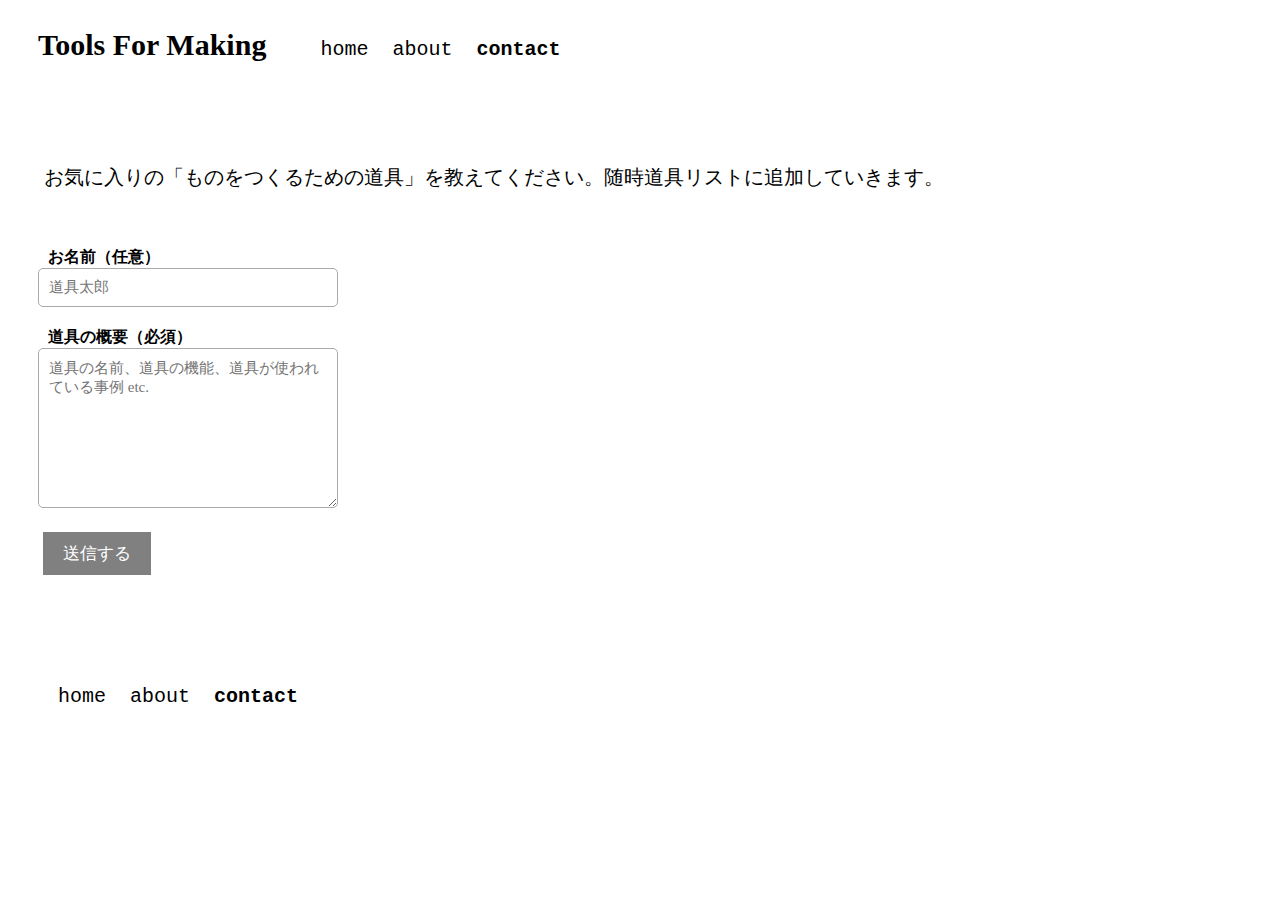
<file: index.html>
<!DOCTYPE html>
<html>
  <head>
    <meta charset="utf-8">
    <title>Tools For Making: Contact</title>
    <link rel="stylesheet" href="ToolsForMaking_contact.css">
  </head>
  <body>
    <div class="header">
      <div class="content">
        <h1 class="icon">Tools For Making</h1>
        <ul class="header-list">
          <li><a class="home" href="https://hirokiawaji.github.io/ToolsForMaking.github.io/">home</a></li>
          <li><a class="policy" href="https://hirokiawaji.github.io/ToolsForMaking_about.github.io/">about</a></li>
          <li><a class="contact" >contact</a></li>

        </ul>
      </div>
    </div>
    <div class="main">
      <h2>お気に入りの「ものをつくるための道具」を教えてください。随時道具リストに追加していきます。</h2>
      <form action="txt.php" method="post">
        <div class="yourname">
          <label for="name" class="label">お名前（任意）</label>
        </div>
        <div class="yourname">
          <input class="inputs" id="name" type="text" name="name" placeholder="道具太郎">
        </div>
        <div class="tools">
          <label for="comment" class="label">道具の概要（必須）</label>
        </div>
        <div class="tools_2">
          <textarea class="inputs" id="comment" name="body" placeholder="道具の名前、道具の機能、道具が使われている事例 etc."></textarea>
        </div>
        <div class="submit">
          <input type="submit" value="送信する">
        </div>
      </form>
    </div>

    <div class="footer">
      <div class="content">
        <ul class="header-list">
          <li><a class="home" href="https://hirokiawaji.github.io/ToolsForMaking.github.io/">home</a></li>
          <li><a class="policy" href="https://hirokiawaji.github.io/ToolsForMaking_about.github.io/">about</a></li>
          <li><a class="contact" >contact</a></li>
        </ul>
      </div>
    </div>

  </body>
</html>
</file>
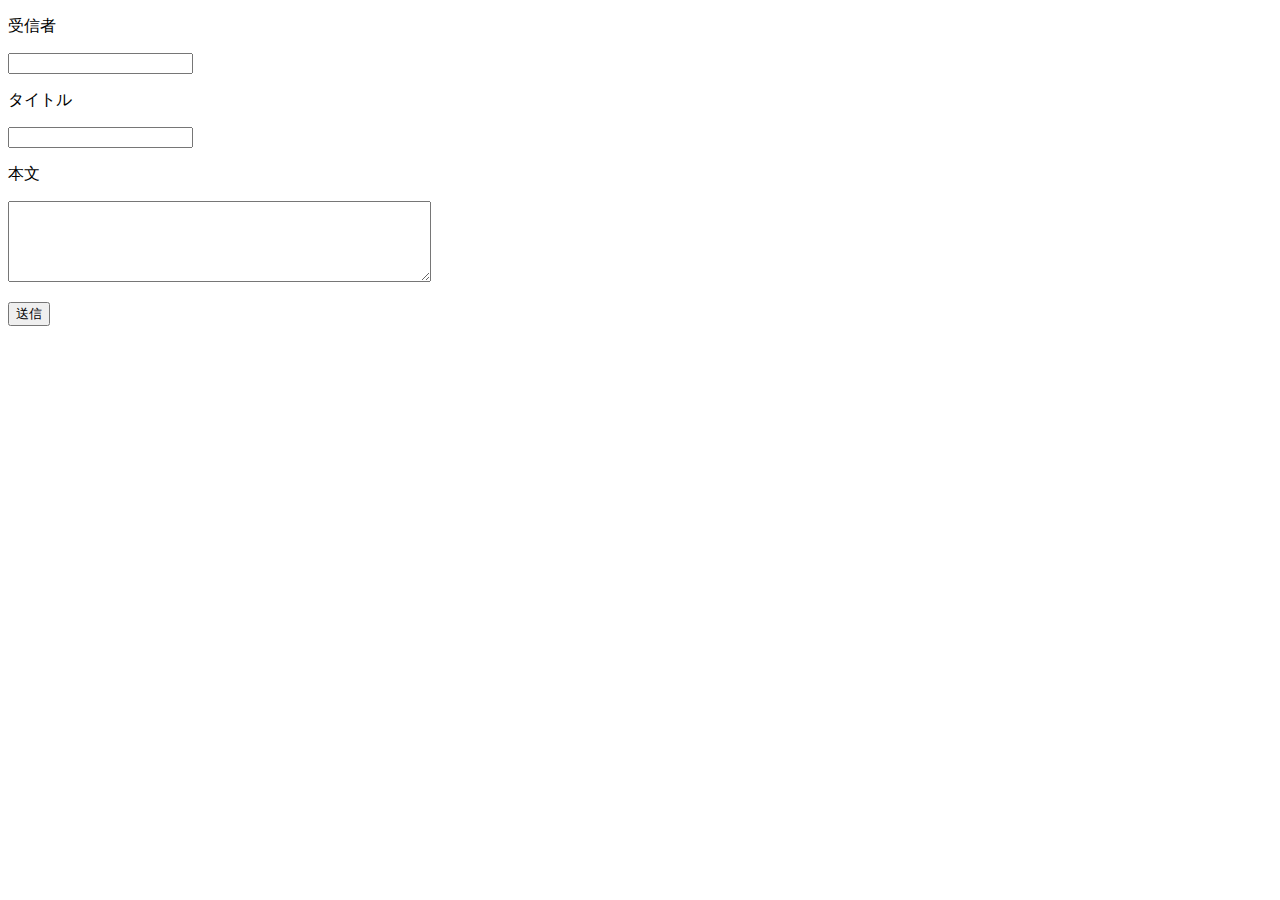
<file: mail.html>
<!DOCTYPE html>
<html>
	<head>
		<meta charset="utf-8" />
		<script type="text/javascript" charset="UTF-8"></script>
	</head>
	<body>
		<form action="./mail_ex.php" method="post">
		<p>受信者</p><input type="text" name="to">
		<p>タイトル</p><input type="text" name="title">
		<p>本文</p><textarea name="content" cols="50" rows="5"></textarea>
		<p><input type="submit" name="send" value="送信"></p>
		</form>
	</body>
</html>
</file>
<file: ToolsForMaking_contact.css>
.header-list{
  list-style: none;
}
*{
  box-sizing: border-box;
}
.header-list li{
  display:inline-block;
  margin:10px;
  font-family:courier;
  font-size:20px;
}
.header-list {
  display:inline-block;
  text-align:right;
}
.icon{
  display:inline-block;
  font-family:serif;
  margin-left:30px;
  font-weight:bold;
}
.header{
  height:50px;
}
.main li{
  display:inline-block;
  width:14%;
  list-style: none;
}
.footer{
  margin-top:100px;
}
.footer ul{
  margin-top:0px;
}
h2{
  font-family:serif;
  font-size:20px;
  font-weight:normal;
  margin-left: 30px;
  margin-top: 100px;

}
h2{
  position: relative;
  padding: 0.3em;
}
.title_wood h2:after {
  content: '';
  position: absolute;
  left: 0;
  bottom: 0;
  width: 100%;
  height: 7px;
  background: repeating-linear-gradient(-45deg, #F5A500, #F5A500 2px, white 2px, white 4px);
}
.title_concrete h2:after {
  content: '';
  position: absolute;
  left: 0;
  bottom: 0;
  width: 100%;
  height: 7px;
  background: repeating-linear-gradient(-45deg, #20508D, #20508D 2px, white 2px, white 4px);
}
.title_stone h2:after {
  content: '';
  position: absolute;
  left: 0;
  bottom: 0;
  width: 100%;
  height: 7px;
  background: repeating-linear-gradient(-45deg, #B82B1F, #B82B1F 2px, white 2px, white 4px);
}
.title_metal h2:after {
  content: '';
  position: absolute;
  left: 0;
  bottom: 0;
  width: 100%;
  height: 7px;
  background: repeating-linear-gradient(-45deg, #439367, #439367 2px, white 2px, white 4px);
}
.title_soil h2:after {
  content: '';
  position: absolute;
  left: 0;
  bottom: 0;
  width: 100%;
  height: 7px;
  background: repeating-linear-gradient(-45deg, #A86A34, #A86A34 2px, white 2px, white 4px);
}
.title_plastic h2:after {
  content: '';
  position: absolute;
  left: 0;
  bottom: 0;
  width: 100%;
  height: 7px;
  background: repeating-linear-gradient(-45deg, #BFC800, #BFC800 2px, white 2px, white 4px);
}
.title_other h2:after {
  content: '';
  position: absolute;
  left: 0;
  bottom: 0;
  width: 100%;
  height: 7px;
  background: repeating-linear-gradient(-45deg, #898989, #898989 2px, white 2px, white 4px);
}
h3{
  text-align:center;
  font-family:serif;
  font-size:24px;
  font-weight:normal
}
.title{
  margin:50px auto 0 auto;
}

.policy{
  text-decoration: none;
  color:black;
}
.works{
  text-decoration: none;
  color:black;
}
.contact{
  text-decoration: none;
  color:black;
  font-weight:bold;
}
.profile{
  text-decoration: none;
  color:black;
}
.notes{
  text-decoration: none;
  color:black;
}
.home{
  text-decoration: none;
  color:black;
}
.policy:hover{
  color:gray;
}
.works:hover{
  color:gray;
}
.profile:hover{
  color:gray;
}
.notes:hover{
  color:gray;
}
.home:hover{
  color:gray;
}
h1{
  margin-left: 30px;
  font-family:serif;
  font-weight:bold;
  font-size:30px;
}
.lead-form{
  text-align: center;
  font-size:20px;
}
form{
  width:460px;
  margin-left: 30px;
  margin-top: 50px;
}
.tools{
  margin-top: 20px;
}
.tools_2{
  margin-bottom: 20px;
}
.item{
  overflow: hidden;
  margin-bottom: 20px;
}
.label{
  margin-right: 20px;
  width:500px;
  padding-left: 10px;
  font-family:serif;
  font-weight:bold;
}
.inputs{
  width:300px;
}
input[type="text"],input[type="email"]{
  border: solid 1px #aaa;
  border-radius:5px;
  padding:10px;
  font-size: 15px;
  font-family: serif;
}
textarea{
  border: solid 1px #aaa;
  border-radius:5px;
  padding: 10px;
  width: 500px;
  height: 160px;
  font-size: 15px;
  font-family: serif;
}
.btn-area{
  text-align: center;
}
input[type="submit"]{
  background: gray;
  border: none;
  color: white;
  font-size:17px;
  font-weight:normal;
  padding: 10px 20px;
  margin: 0 5px;
  font-family: serif;
}

@media(max-width:1000px){
  .main li{
    width:24%;
  }
  h3{
    font-size:20px
  }
  .header-list{
    display:block;
    margin:0 auto;
    text-align:left;
  }
  .header{
    height:90px;
  }
  form{
    width:700px;
    font-size:24px;
  }
  textarea{
    width: 700px;
    height: 160px;
    font-size: 24px;
    font-family: serif;
  }
  h2{
    font-size:24px;
  }
  input[type="text"],input[type="email"]{
    border: solid 1px #aaa;
    border-radius:5px;
    padding:10px;
    font-size: 24px;
    font-family: serif;
  }
  input[type="submit"]{
    background: #2C2C2C;
    border: none;
    color: white;
    font-size:30px;
    font-weight:normal;
    padding: 10px 20px;
    margin: 0 5px;
    font-family: serif;
  }
  .inputs{
    width:600px;
  }
}
</file>
